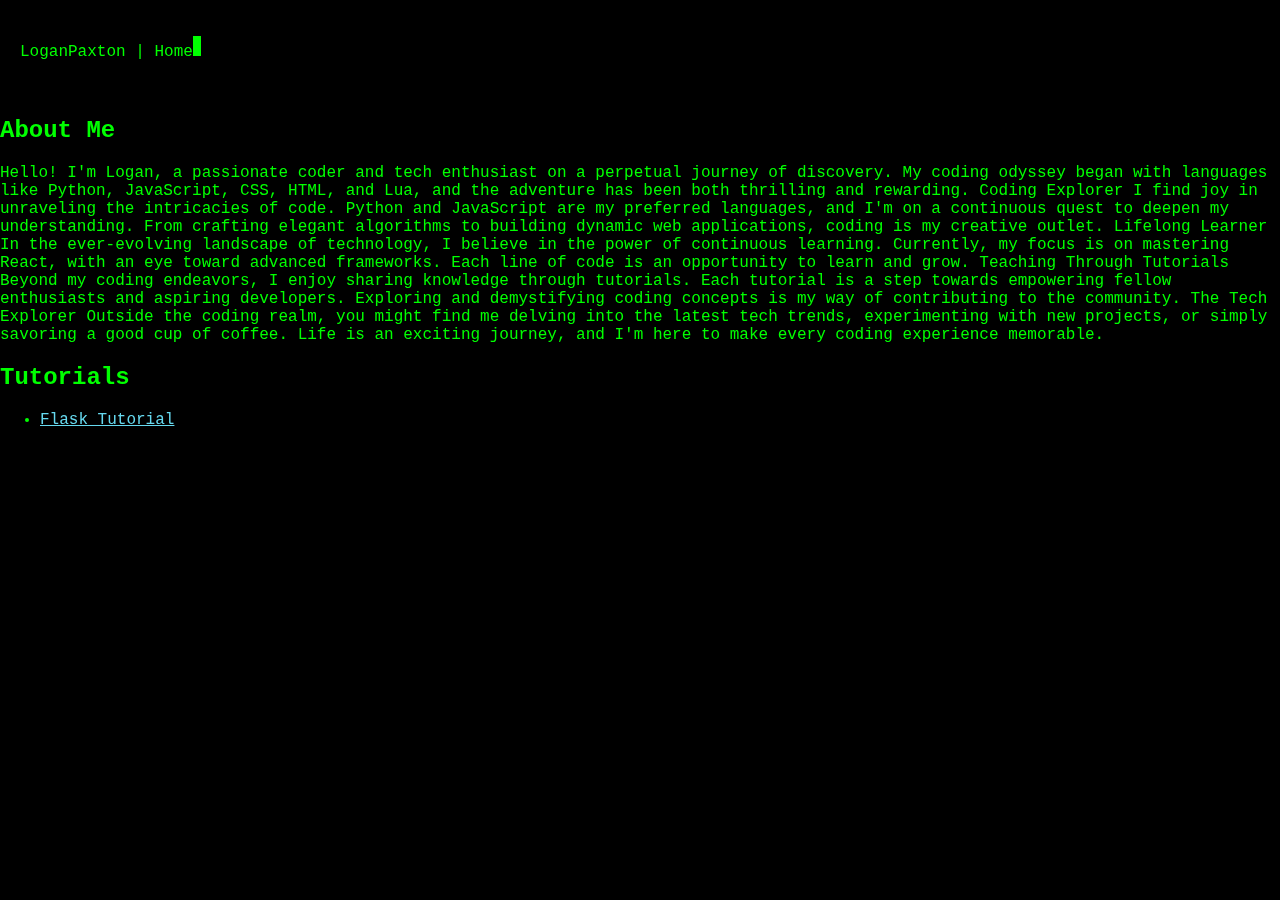
<file: index.html>
<!DOCTYPE html>
<html lang="en">
<head>
    <meta charset="UTF-8">
    <meta name="viewport" content="width=device-width, initial-scale=1.0">
    <title>LoganPaxton | Home</title>
    <link rel="stylesheet" href="style.css">
</head>
<body>
    <div class="console">
        <p>LoganPaxton | Home<span class="cursor"></span></p>
    </div>

    <div class="about-me">
        <h2>About Me</h2>
        <p>Hello! I'm Logan, a passionate coder and tech enthusiast on a perpetual journey of discovery. My coding odyssey began with languages like Python, JavaScript, CSS, HTML, and Lua, and the adventure has been both thrilling and rewarding.

Coding Explorer
I find joy in unraveling the intricacies of code. Python and JavaScript are my preferred languages, and I'm on a continuous quest to deepen my understanding. From crafting elegant algorithms to building dynamic web applications, coding is my creative outlet.

Lifelong Learner
In the ever-evolving landscape of technology, I believe in the power of continuous learning. Currently, my focus is on mastering React, with an eye toward advanced frameworks. Each line of code is an opportunity to learn and grow.

Teaching Through Tutorials
Beyond my coding endeavors, I enjoy sharing knowledge through tutorials. Each tutorial is a step towards empowering fellow enthusiasts and aspiring developers. Exploring and demystifying coding concepts is my way of contributing to the community.

The Tech Explorer
Outside the coding realm, you might find me delving into the latest tech trends, experimenting with new projects, or simply savoring a good cup of coffee. Life is an exciting journey, and I'm here to make every coding experience memorable.</p>
    </div>

    <div class="tutorials">
        <h2>Tutorials</h2>
        <ul>
            <li><a href="https://replit.com/@LoganPaxton3/Flask-Tutorial?v=1">Flask Tutorial</a></li>
        </ul>
    </div>

</body>
</html>
</file>
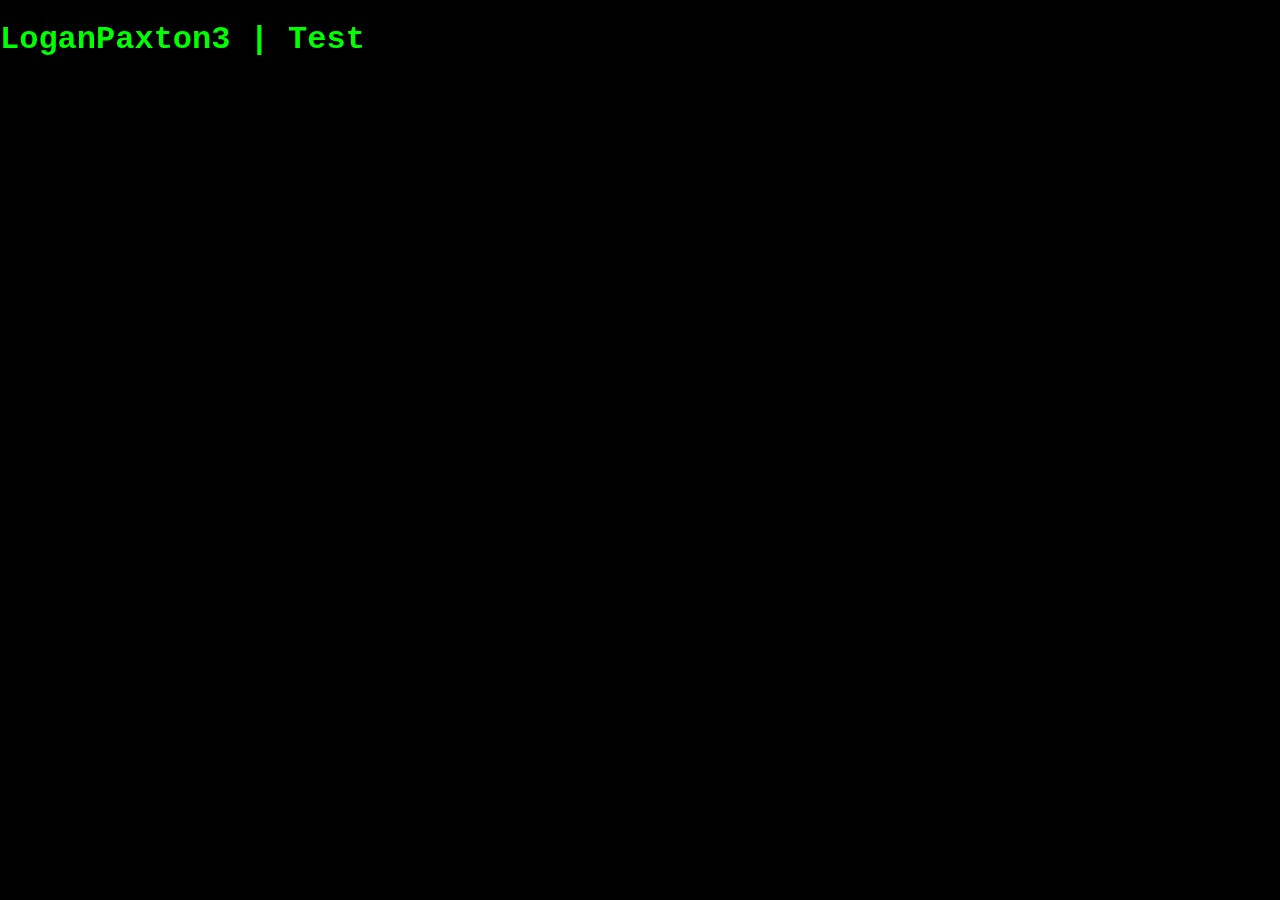
<file: test.html>
<!DOCTYPE html>
<html>
  <head>
    <meta title="LoganPaxton3 | Home"/>
    <meta charset="UTF-8"/>
    <meta lang="en-US"/>
    <meta name="viewport" content="width=device-width, initial-scale=1" />
    <link rel="stylesheet" href="style.css"/>
  </head>
  <body>
    <h1>LoganPaxton3 | Test</h1>
  </body>
</html>
</file>
<file: style.css>
body {
    background-color: black;
    color: #00FF00;
    font-family: 'Courier New', monospace;
    margin: 0;
    position: relative;
}

.console {
    padding: 20px;
}

.cursor {
    display: inline-block;
    width: 8px;
    height: 20px;
    background-color: #00FF00;
    animation: blink 1s infinite;
}

@keyframes blink {
    50% {
        opacity: 0;
    }
}

.about-me, .tutorials {
    margin-top: 20px;
}

a {
    color: #66D9EF;
}

/* Adding the scan lines directly in the CSS */
body::before {
    content: '';
    position: fixed;
    top: 0;
    left: 0;
    width: 100%;
    height: 100%;
    background-image: linear-gradient(rgba(0, 0, 0, 0.1) 1px, transparent 1px), linear-gradient(90deg, rgba(0, 0, 0, 0.1) 1px, transparent 1px);
    background-size: 20px 20px;
    pointer-events: none;
    z-index: -1;
}
</file>
